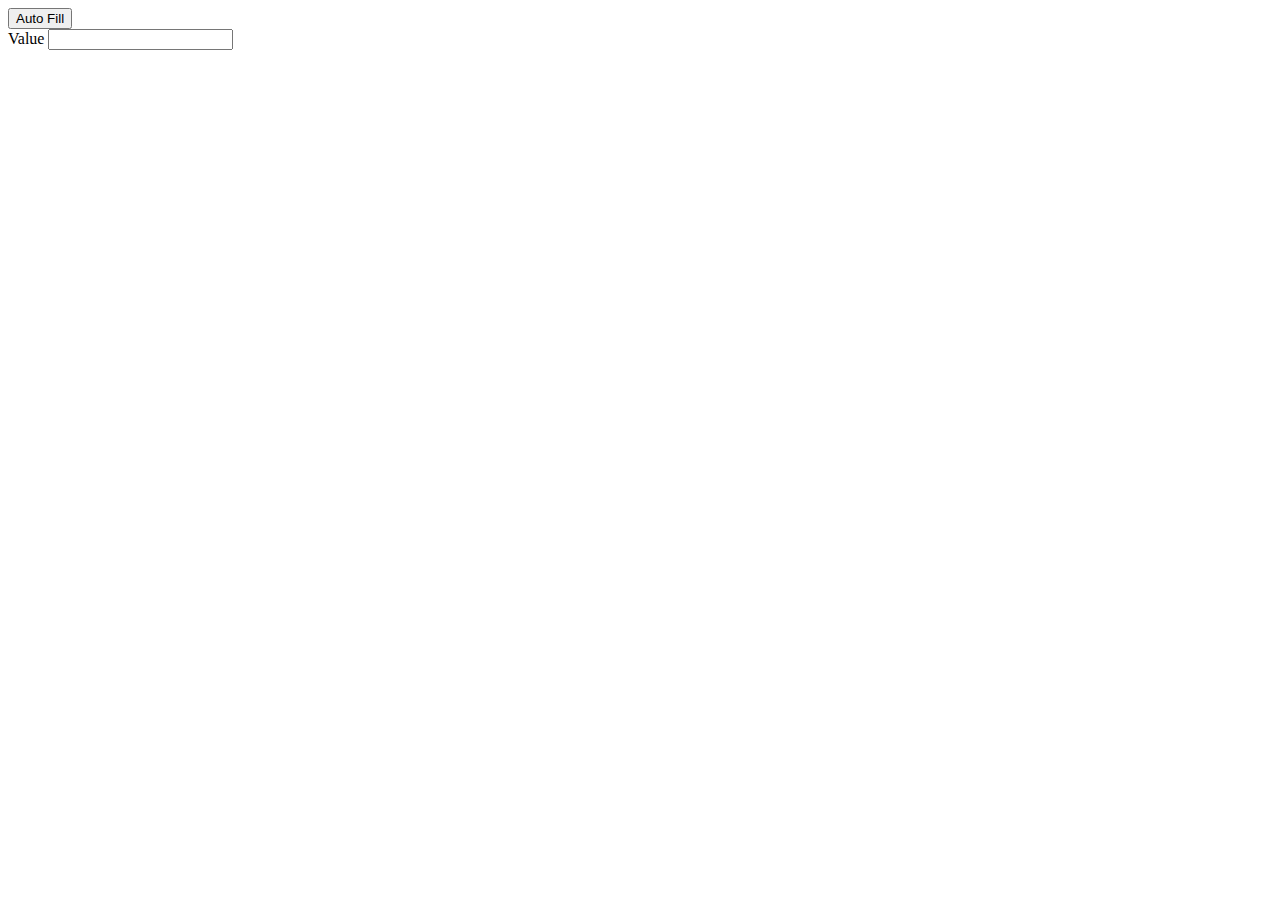
<file: extension/index.html>
<!DOCTYPE html>
<html lang="en">
  <head>
    <meta charset="UTF-8" />
    <meta http-equiv="X-UA-Compatible" content="IE=edge" />
    <meta name="viewport" content="width=device-width, initial-scale=1.0" />
    <title>Document</title>
  </head>
  <body>
    <div>
      <!-- Auto fill -->
      <button id="auto-fill">Auto Fill</button>
      <script src="script.js"></script>
    </div>

    <span>Value</span>
    <input type="text" id="value">
  </body>
</html>
</file>
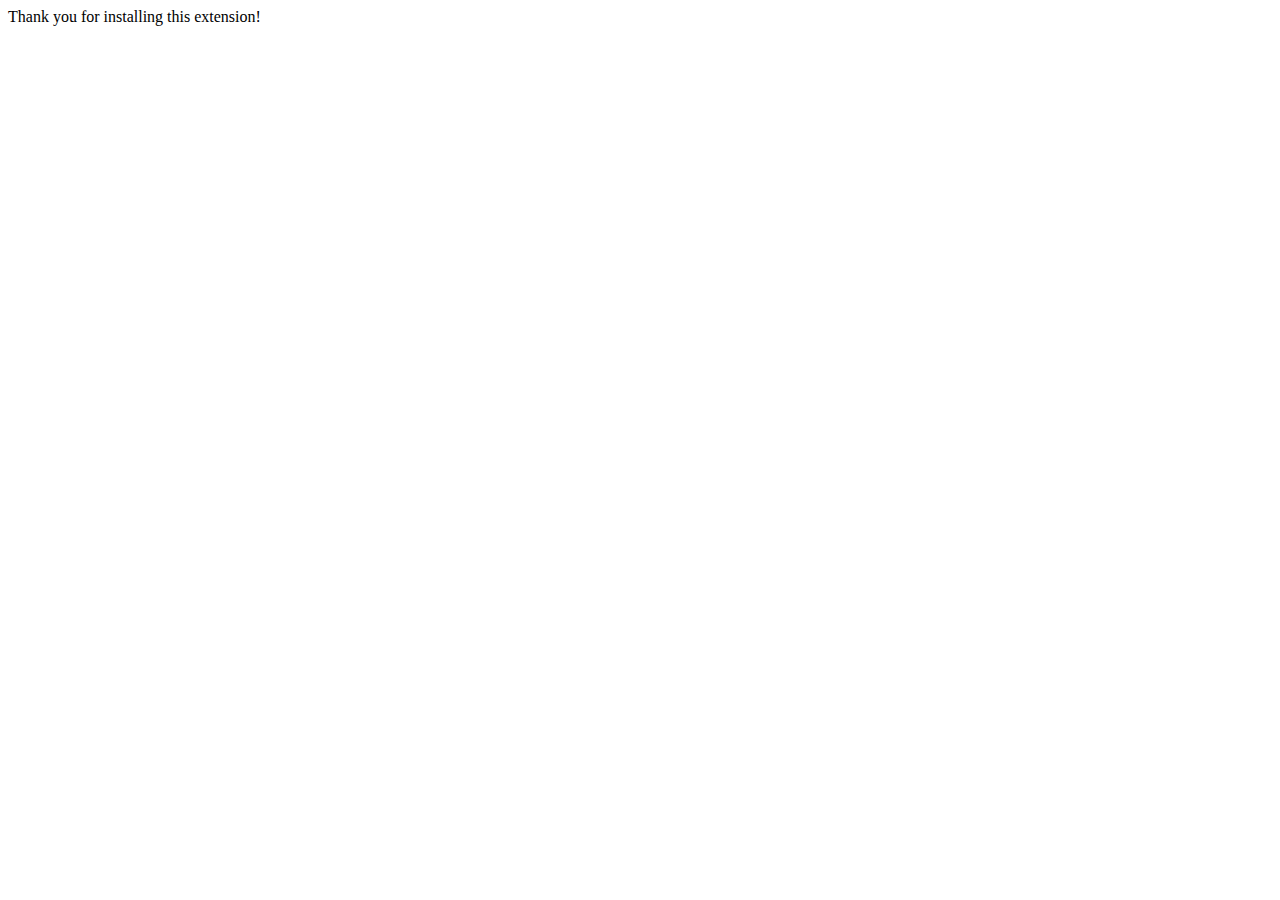
<file: welcome/home.html>
<!DOCTYPE html>
<html lang="en">
  <head>
    <meta charset="UTF-8" />
    <meta http-equiv="X-UA-Compatible" content="IE=edge" />
    <meta name="viewport" content="width=device-width, initial-scale=1.0" />
    <title>Document</title>
  </head>
  <body></body>
</html>

<!DOCTYPE html>
<html class="h-100">
  <head>
    <title>Auto Filler</title>
    <link rel="stylesheet" href="../assets/css/styles.css" />
  </head>

  <body>
    <div>Thank you for installing this extension!</div>
  </body>
</html>
</file>
<file: assets/css/styles.css>
/* body{
  margin: 0;
}

.border-container {
  padding: 10px;
  height: 100vh;
  display: flex;
  flex-direction: column;
  justify-content: space-between;
}

.top-border {
  display: flex;
  position: sticky;
  top: 10px;
  justify-content: space-between;
  align-items: center;
}

.bottom-border {
  display: flex;
  position: sticky;
bottom: 10px;
  justify-content: space-between;
  align-items: center;
}

.top-left-border {
  height: 150px;
  width: 150px;
  border-top: 2px solid red;
  border-left: 2px solid red
}

.top-right-border {
  height: 150px;
  width: 150px;
  border-top: 2px solid red;
  border-right: 2px solid red;
}

.bottom-left-border {
  height: 150px;
  width: 150px;
  border-bottom: 2px solid red;
  border-left: 2px solid red;
}

.bottom-right-border {
  height: 150px;
  width: 150px;
  border-bottom: 2px solid red;
  border-right: 2px solid red;
} */
</file>
